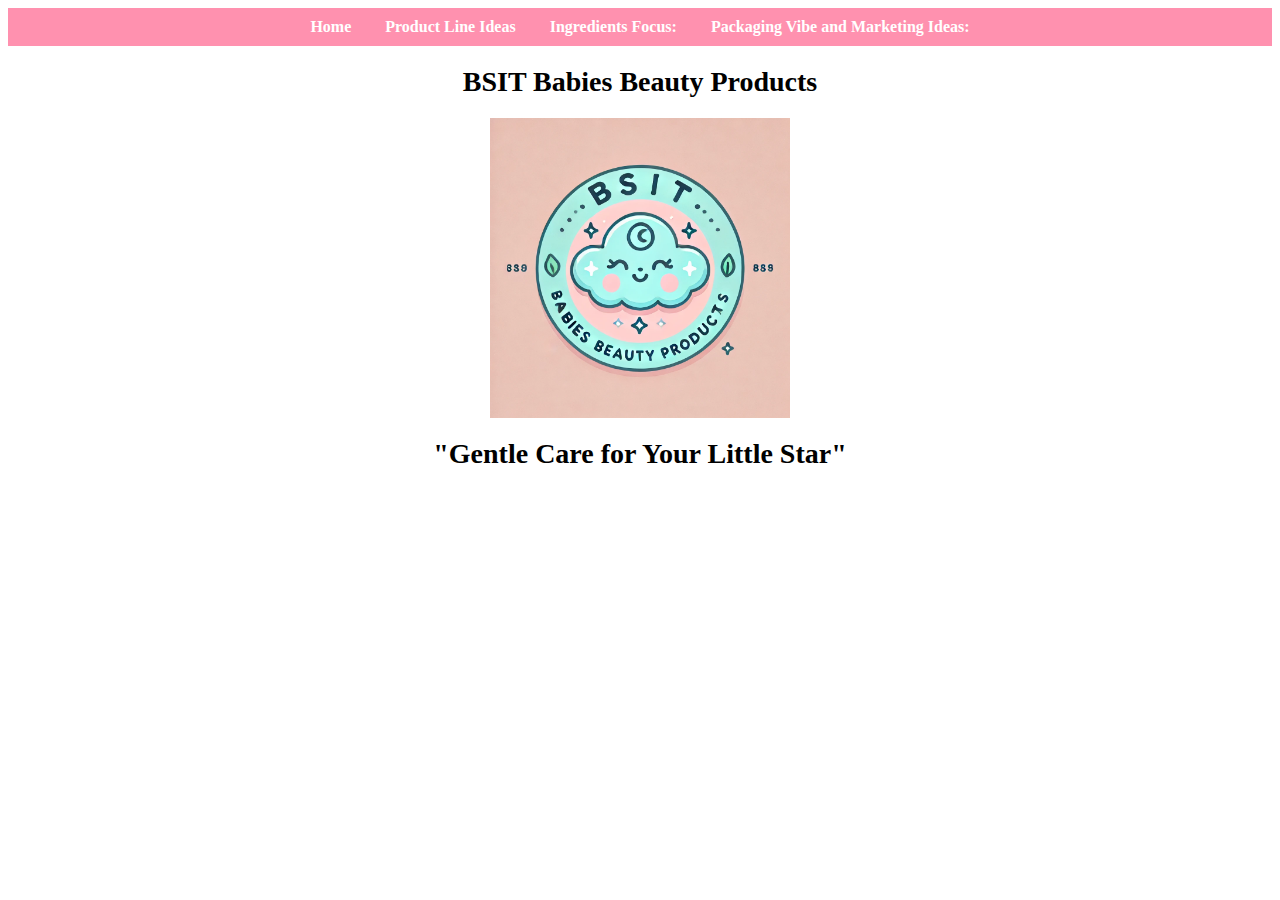
<file: index.html>
<!DOCTYPE html>
<html lang="en">
<head>
    <meta charset="UTF-8">
    <meta name="viewport" content="width=device-width, initial-scale=1.0">
    <title> BSIT Babies Beauty Products</title>
    <link rel="stylesheet" href="style.css"/>

</head>
<body>
    

    <nav>
        <a href="index.html"></a>
        <ul>
            <li><a href="home.html">Home</a></li>
            <li><a href="productline.html">Product Line Ideas</a></li>
            <li><a href="ingredients.html">Ingredients Focus:</a></li>
            <li><a href="packagingandmarketingideas.html">Packaging Vibe and Marketing Ideas:</a></li>
        </ul>
    </nav>
    <section>
        <h1>BSIT Babies Beauty Products</h1>
        
    </section>
    <img src="image.webp" width="350px" height="250px">

    <h1>"Gentle Care for Your Little Star"</h1>

</body>

</html>
</file>
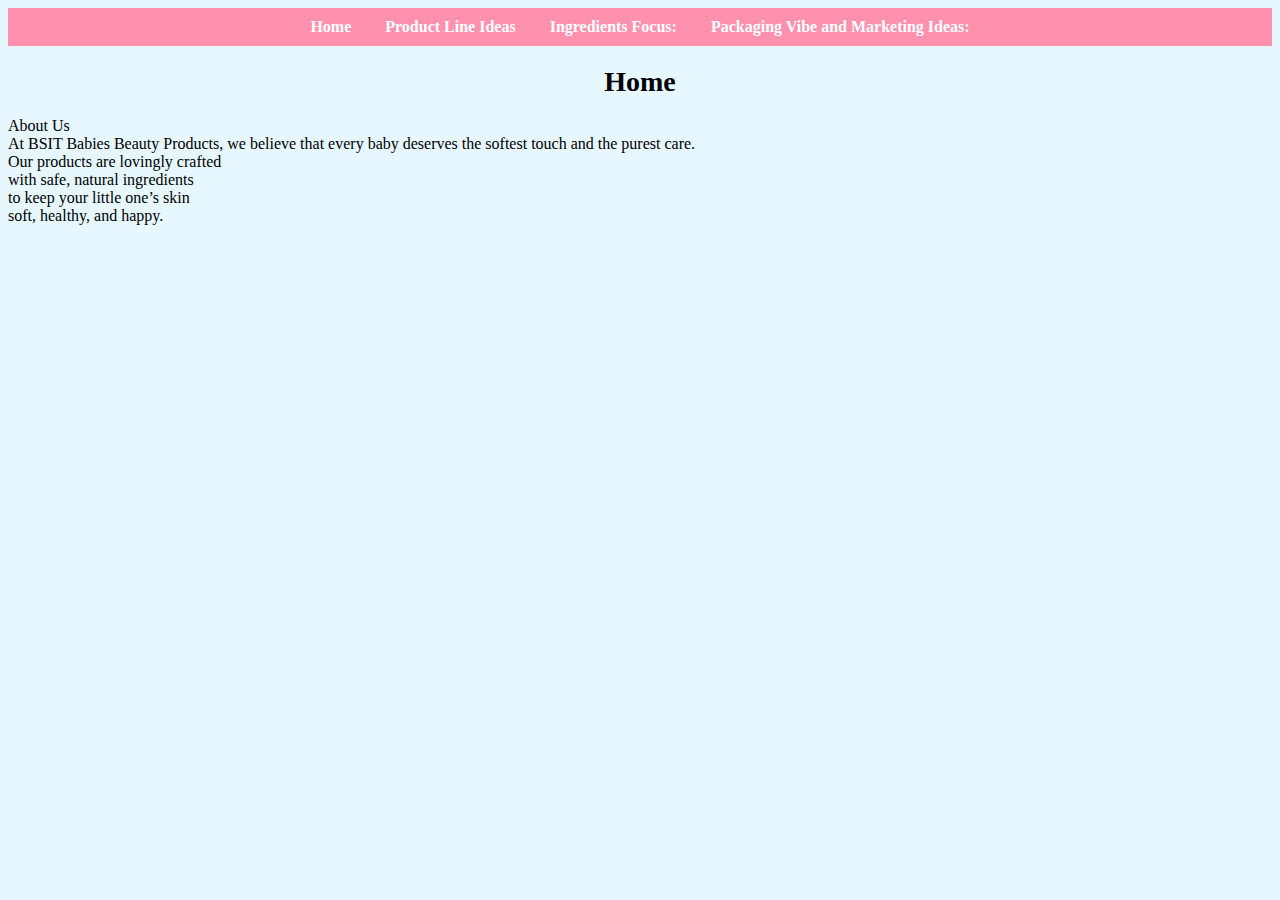
<file: home.html>
<!DOCTYPE html>
<html lang="en">
<head>
    <meta charset="UTF-8">
    <meta name="viewport" content="width=device-width, initial-scale=1.0">
    <title> BSIT Babies Beauty Products</title>
    <link rel="stylesheet" href="style.css"/>

</head>
<body class="home-page">
    <nav>
        
        <ul>
            <li><a href="home.html">Home</a></li>
            <li><a href="productline.html">Product Line Ideas</a></li>
            <li><a href="ingredients.html">Ingredients Focus:</a></li>
            <li><a href="packagingandmarketingideas.html">Packaging Vibe and Marketing Ideas:</a></li>
        </ul>
    </nav>
    <section>
        <h1>Home</h1>
        <p>About Us <br>
            At BSIT Babies Beauty Products, 
            we believe that every baby deserves the softest touch and the purest care.<br>
            Our products are lovingly crafted<br>
            with safe, natural ingredients<br>
            to keep your little one’s skin<br>
            soft, healthy, and happy.</p>
    </section>
</body>
</html>
</file>
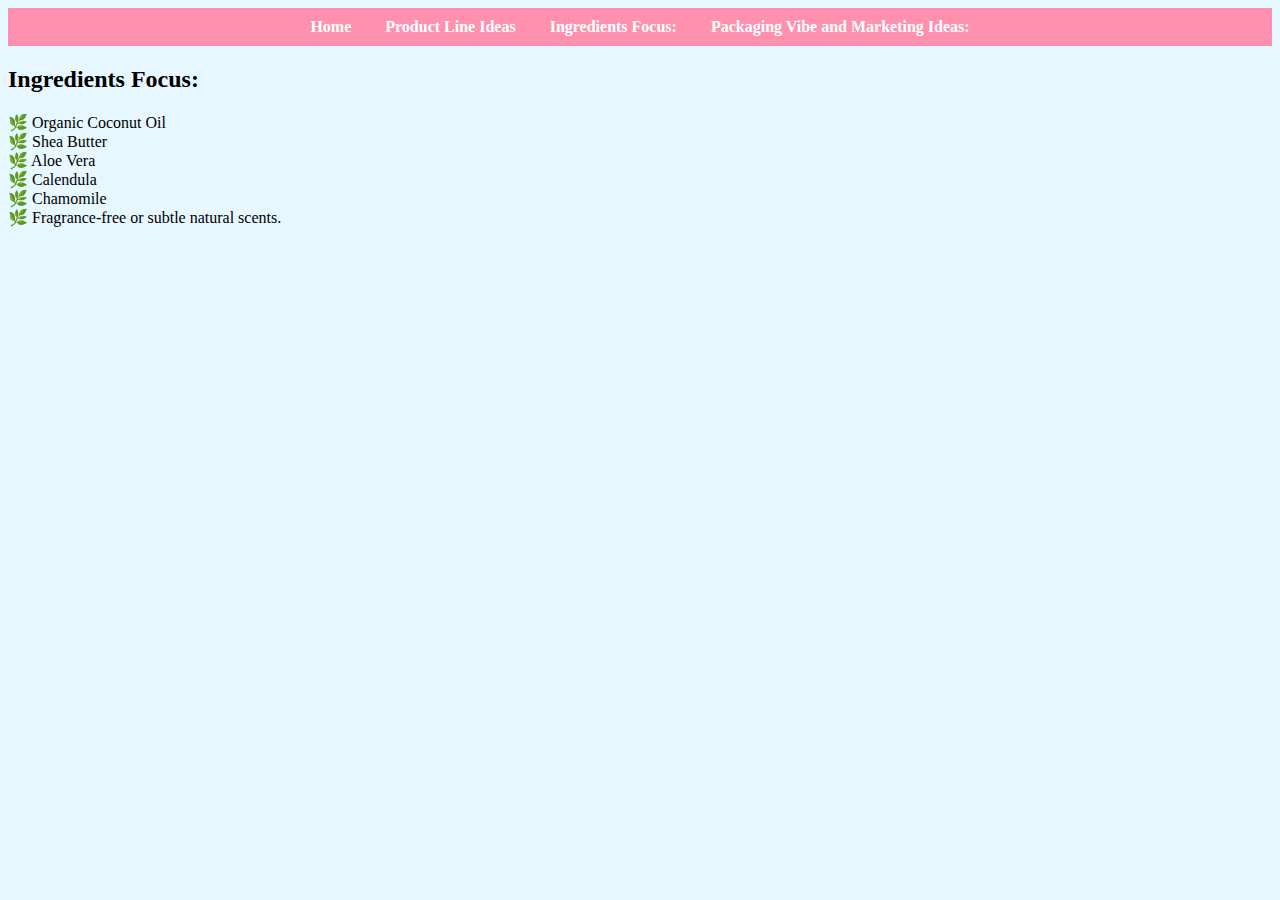
<file: ingredients.html>
<!DOCTYPE html>
<html lang="en">
<head>
    <meta charset="UTF-8">
    <meta name="viewport" content="width=device-width, initial-scale=1.0">
    <title> BSIT Babies Beauty Products</title>
    <link rel="stylesheet" href="style.css"/>

</head>
<body class="ingredients-page">
    <nav>
        
        <ul>
            <li><a href="home.html">Home</a></li>
            <li><a href="productline.html">Product Line Ideas</a></li>
            <li><a href="ingredients.html">Ingredients Focus:</a></li>
            <li><a href="packagingandmarketingideas.html">Packaging Vibe and Marketing Ideas:</a></li>
        </ul>
    </nav>
    <section>
        <h2>Ingredients Focus:</h2>
        <p>
        🌿 Organic Coconut Oil<br>
        🌿 Shea Butter<br>
        🌿 Aloe Vera<br>
        🌿 Calendula<br>
        🌿 Chamomile<br>
        🌿 Fragrance-free or subtle natural scents.
        </p>
        
    </section>
</body>
</html>
</file>
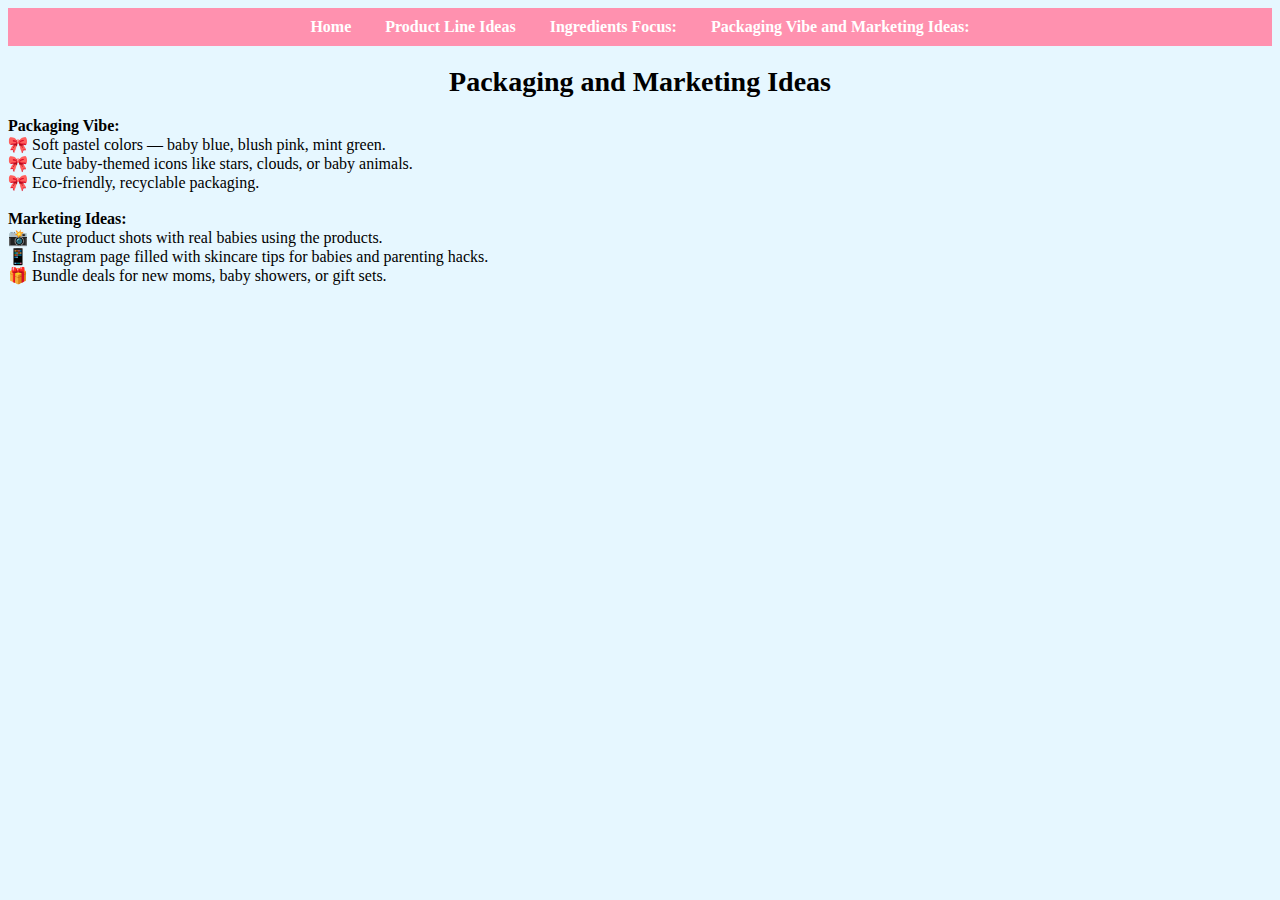
<file: packagingandmarketingideas.html>
<!DOCTYPE html>
<html lang="en">
<head>
    <title> BSIT Babies Beauty Products</title>
    <link rel="stylesheet" href="style.css"/>

</head>
<body class="packagingandmarketingideas-page"> 
    <nav>
        
        <ul>
            <li><a href="home.html">Home</a></li>
            <li><a href="productline.html">Product Line Ideas</a></li>
            <li><a href="ingredients.html">Ingredients Focus:</a></li>
            <li><a href="packagingandmarketingideas.html">Packaging Vibe and Marketing Ideas:</a></li>
        </ul>
    </nav>
    <section>
        <h1>Packaging and Marketing Ideas</h1>
        <p><p>
            <strong>Packaging Vibe:</strong><br>
            🎀 Soft pastel colors — baby blue, blush pink, mint green.<br>
            🎀 Cute baby-themed icons like stars, clouds, or baby animals.<br>
            🎀 Eco-friendly, recyclable packaging.<br><br>
          
            <strong>Marketing Ideas:</strong><br>
            📸 Cute product shots with real babies using the products.<br>
            📱 Instagram page filled with skincare tips for babies and parenting hacks.<br>
            🎁 Bundle deals for new moms, baby showers, or gift sets.
          </p>
          </p>
    </section>
</body>
</html>
</file>
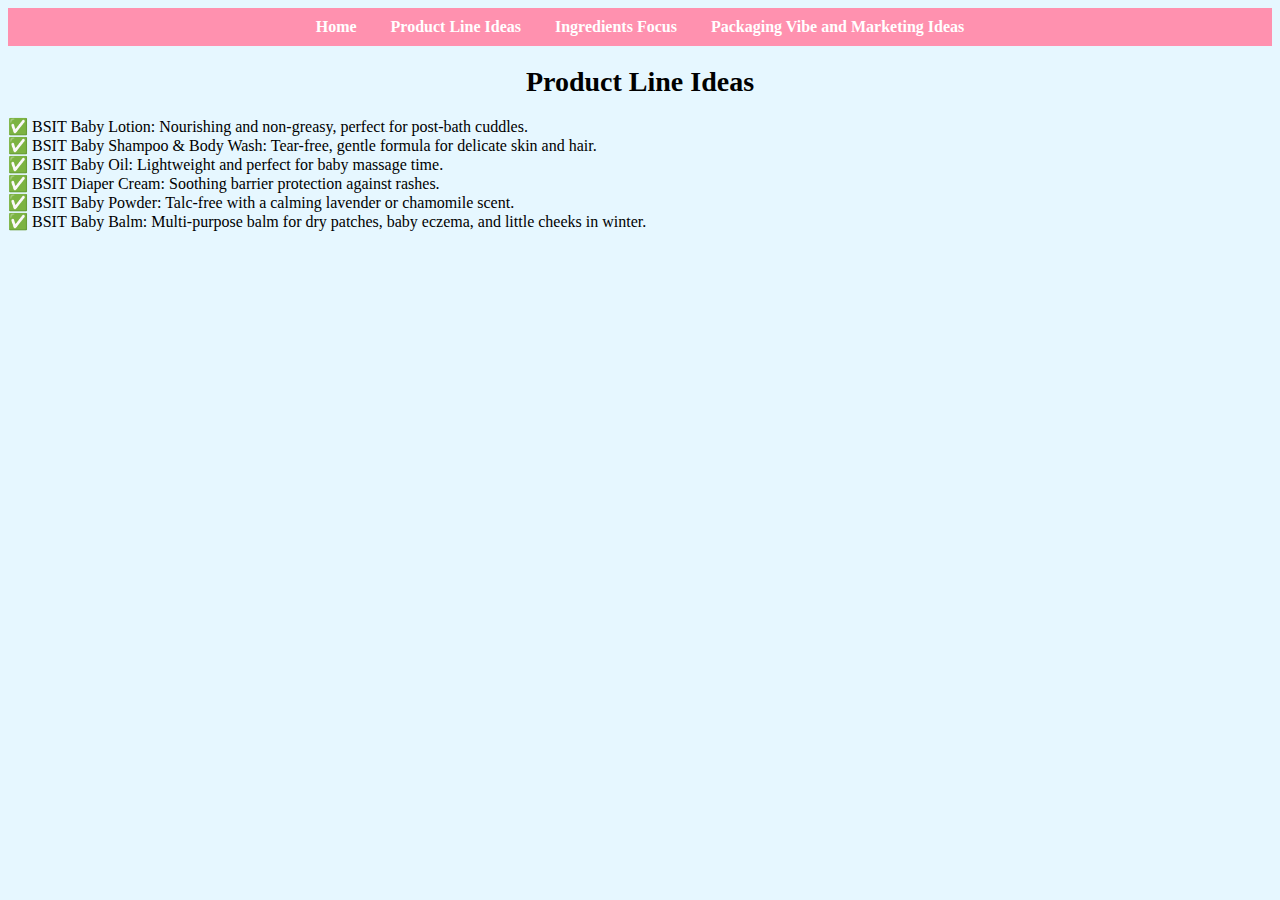
<file: productline.html>
<!DOCTYPE html>
<html lang="en">
<head>
    <title>Product Line Ideas</title>
    <link rel="stylesheet" href="style.css">
</head>
<body class="productline-page"> 

<nav>
    <ul>
        <li><a href="home.html">Home</a></li>
        <li><a href="productline.html">Product Line Ideas</a></li>
        <li><a href="ingredients.html">Ingredients Focus</a></li>
        <li><a href="packagingandmarketingideas.html">Packaging Vibe and Marketing Ideas</a></li>
    </ul>
</nav>

<section>
    <h1>Product Line Ideas</h1>
    <p>✅ BSIT Baby Lotion: Nourishing and non-greasy, perfect for post-bath cuddles.<br>
       ✅ BSIT Baby Shampoo & Body Wash: Tear-free, gentle formula for delicate skin and hair.<br>
       ✅ BSIT Baby Oil: Lightweight and perfect for baby massage time.<br>
       ✅ BSIT Diaper Cream: Soothing barrier protection against rashes.<br>
       ✅ BSIT Baby Powder: Talc-free with a calming lavender or chamomile scent.<br>
       ✅ BSIT Baby Balm: Multi-purpose balm for dry patches, baby eczema, and little cheeks in winter.
    </p>
</section>

</body>
</html>
</file>
<file: style.css>
/* Navbar container */
nav {
    background-color: #ff91af; /* Soft pink */
    padding: 10px 0;
    text-align: center;
}

/* Remove list styles if using <ul><li> structure */
nav ul {
    list-style-type: none;
    padding: 0;
    margin: 0;
}

/* Make the nav items appear in a row */
nav ul li {
    display: inline;
    margin: 0 15px;
}

/* Style the links */
nav a {
    color: white;
    text-decoration: none;
    font-weight: bold;
    font-size: 16px;
}

/* Hover effect */
nav a:hover {
    text-decoration: underline;
}
/* Center the image */
img {
    display: block;
    margin: 20px auto; /* This centers horizontally */
    max-width: 300px; /* Optional: control size */
    height: auto; /* Keep aspect ratio */
}
h1 {
    text-align: center;
    font-size: 28px; /* Optional: adjust size */
    font-weight: bold;
    margin-top: 20px; /* Add space if needed */
}
.productline-page {
    background-color: #e6f7ff; /* Light blue background just for this page */
}

.packagingandmarketingideas-page {
    background-color: #e6f7ff; /* Light blue background just for this page */
}
.home-page {
    background-color: #e6f7ff; /* Light blue background just for this page */
}
.ingredients-page {
    background-color: #e6f7ff; /* Light blue background just for this page */
}
</file>
